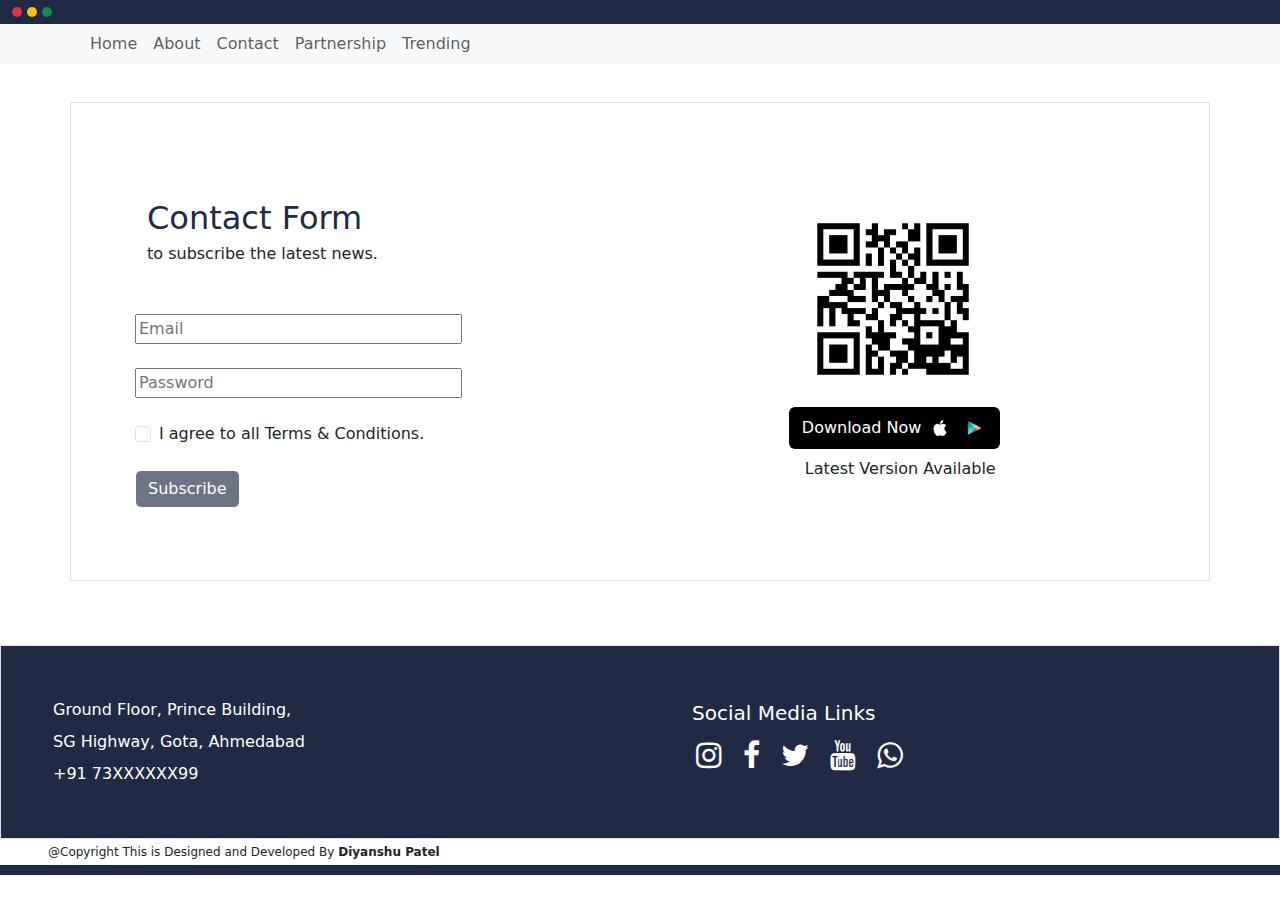
<file: Contact.html>
<!DOCTYPE html>
<html lang="en">

<head>
    <meta charset="UTF-8">
    <meta http-equiv="X-UA-Compatible" content="IE=edge">
    <meta name="viewport" content="width=device-width, initial-scale=1.0">
    <title>LATEST NEWS - Website</title>
    <link href="https://cdn.jsdelivr.net/npm/bootstrap@5.2.3/dist/css/bootstrap.min.css" rel="stylesheet">
    <script src="https://cdn.jsdelivr.net/npm/bootstrap@5.2.3/dist/js/bootstrap.bundle.min.js"></script>
    <link rel="stylesheet" href="https://cdnjs.cloudflare.com/ajax/libs/font-awesome/4.7.0/css/font-awesome.min.css">
    <link rel="stylesheet" href="Style.css">
</head>

<body>
    <!-- 3Dot Header -->
    <div class="fixed-top">
        <div class="container-fluid p-auto m-auto" style="background-color: #202A44;">
            <span class="bg-danger rounded-circle" style="width: 10px; height: 10px; display: inline-block;"></span>
            <span class="bg-warning rounded-circle" style="width: 10px; height: 10px; display: inline-block;"></span>
            <span class="bg-success rounded-circle" style="width: 10px; height: 10px; display: inline-block;"></span>
        </div>
        <!-- Navbar -->
        <nav class="navbar navbar-expand-sm navbar-light bg-light pt-0 pb-0 mt-0 mb-0">
            <div class="container ">
                <button class="navbar-toggler" type="button" data-bs-toggle="collapse"
                    data-bs-target="#navbarSupportedContent">
                    <span class="navbar-toggler-icon"></span>
                </button>
                <div class="collapse navbar-collapse" id="navbarSupportedContent">
                    <ul class="navbar-nav me-auto mb-2 mb-lg-0">
                        <li class="nav-item">
                            <a class="nav-link" href="index.html">Home</a>
                        </li>
                        <li class="nav-item">
                            <a class="nav-link" href="index.html#editorial">About</a>
                        </li>
                        <li class="nav-item">
                            <a class="nav-link" href="Contact.html">Contact</a>
                        </li>
                        <li class="nav-item">
                            <a class="nav-link" href="#">Partnership</a>
                        </li>
                        <li class="nav-item">
                            <a class="nav-link" href="index.html#trendingbox">Trending</a>
                        </li>
                    </ul>
                </div>
            </div>
        </nav>
    </div>

    <!-- Contact Form -->
    <div class="container border mx-auto row" style="margin-top: 8%; margin-bottom: 5%;">
        <form class="p-5 ps-1 pe-1 mx-auto col-sm-7">
            <div class="container">
                <h2 class="m-5 mb-1" style="color: #202A44;">Contact Form</h2>
                <p class="m-5 mt-1">to subscribe the latest news.</p>
            </div>
            <div class="m-5 mb-4">
                <input type="email" id="emailc" placeholder="Email" style="width: 60%;">
            </div>
            <div class="m-5 mt-4 mb-4">
                <input type="password" id="passwordc" placeholder="Password"
                    style="width: 60%;">
            </div>
            <div class="form-check m-5 mt-4 mb-4">
                <input class="form-check-input" type="checkbox" id="checkboxc" onclick="checkForm()">
                <label class="form-check-label" for="chechboxc">
                    I agree to all Terms & Conditions.
                </label>
            </div>
            <div class="m-5 mt-4 mb-4">
                <button id="submitbtnc" disabled onclick="submsg()" type="submit" class="btn text-white" style="background-color: #202A44;">Subscribe</button>
            </div>
        </form>

        <div class="container col-sm-5 p-5 mt-5">
            <div class="container ">
                <img  src="Images/QR.png" alt="" width="200" height="200">
            </div>
            <div class="container p-2">
                <button class="btn btn-xl" style="background-color: black;">
                    <span class="text-white"> Download Now </span>
                    <a href="https://www.apple.com/app-store/"><img class="m-1" src="Images/apple.jpg" alt="" height="20" width="20"></a>
                    <a href="https://play.google.com/store/games"><img class="rounded-circle m-1" src="Images/Plays.jpg" alt="" height="20" width="20"></a>
                </button>
                <p class="pt-2 ps-3">Latest Version Available</p>
            </div>
        </div>
    </div>

    <script language="javascript" type="text/javascript">
        email = document.getElementById('emailc');
        pwd = document.getElementById('passwordc');
        submit = document.getElementById('submitbtnc');

        function checkForm() {
            if (email.value && pwd.value) {
                submitbtnc.disabled = false;
            } else {
                submitbtnc.disabled = true;
            }
        }

        function submsg(){
            alert("Your Details Submitted!");
        }

    </script>

    <!-- Footer 2 -->
    <div class="container-fluid row border m-0 p-0" style="background-color: #202A44;">
        <div class="col-sm-6 p-5" style="color: white;">
            <p class="m-0 p-1">Ground Floor, Prince Building,</p>
            <p class="m-0 p-1">SG Highway, Gota, Ahmedabad</p>
            <p class="m-0 p-1">+91 73XXXXXX99</p>
        </div>
        <div class="col-sm-6 p-5 " style="color: white">
            <p class="m-0 p-1" style="font-size: 20px;">Social Media Links</p>
            <div>
                <a href="https://www.instagram.com/" class="fa fa-instagram p-2"
                    style="font-size:30px; color:white; text-decoration: none;"></a>
                <a href="https://www.facebook.com/" class="fa fa-facebook p-2"
                    style="font-size:30px; color:white; text-decoration: none;"></a>
                <a href="https://twitter.com/i/flow/login?input_flow_data=%7B%22requested_variant%22%3A%22eyJsYW5nIjoiZW4ifQ%3D%3D%22%7D"
                    class="fa fa-twitter p-2" style="font-size:30px; color:white; text-decoration: none;"></a>
                <a href="https://www.youtube.com/" class="fa fa-youtube p-2"
                    style="font-size:30px; color:white; text-decoration: none;"></a>
                <a href="https://web.whatsapp.com/" class="fa fa-whatsapp p-2"
                    style="font-size:30px; color:white; text-decoration: none;"></a>
            </div>
        </div>
    </div>

    <!-- Footer 3 Line -->
    <div class="container-fluid ps-0 pe-0" style="background-color: #ffffff;">
        <p class="p-1 ps-5 pb-0 mb-1" style="font-size: 12px;">@Copyright This is Designed and Developed By
            <strong>Diyanshu Patel</strong>
        </p>
    </div>
    <p class="m-0 p-0" style="width: 100%; height: 10px; background-color: #202A44;"></p>
</body>

</html>
</file>
<file: Style.css>
.mainhead {
    color: #202A44;
    font-weight: bolder;
    font-size: 10em;
}

@media only screen and (max-width: 567px) {
    .mainhead {
        font-size: 3em;
    }
}

@keyframes animatedhead {
    0% {
        color: #202A44;
    }

    100% {
        color: white;
    }
}

.animatedhead {
    animation-name: animatedhead;
    animation-duration: 150ms;
    animation-iteration-count: infinite;
    animation-direction: alternate-reverse;
}

@keyframes subheading {
    0% {
        left: 0px;
        top: 0px;
    }

    100% {
        left: 65%;
        top: 0px;
    }
}

.animatedsubtopic {
    position: relative;
    color: white;
    animation-name: subheading;
    animation-duration: 3s;
    animation-iteration-count: infinite;
    animation-direction: alternate;
}


.hoverCols:hover {
    background-color: rgb(240, 240, 240);
}

.texth {
    color: #202A44;
}

.texthc {
    color: white;
}

.hoverscale:hover{
    border: 1px solid #202A44;
    transform: scale(1.02,1.02);
}

.flipcard {
    width: 200px;
    height: 200px;
}

.flipinner {
    position: relative;
    width: 200px;
    height: 200px;
    text-align: center;
    transition: transform 0.6s;
    transform-style: preserve-3d;
}

.flipcard:hover .flipinner {
    transform: rotateY(180deg);
}

.flipfront, .flipback {
    position: absolute;
    width: 100%;
    height: 100%;
    backface-visibility: hidden;
}

.flipfront {
    color: black;
}

.flipback {
    background-color: white;
    border: 5px solid #202A44;
    border-radius: 100%;
    transform: rotateY(180deg);
}
</file>
